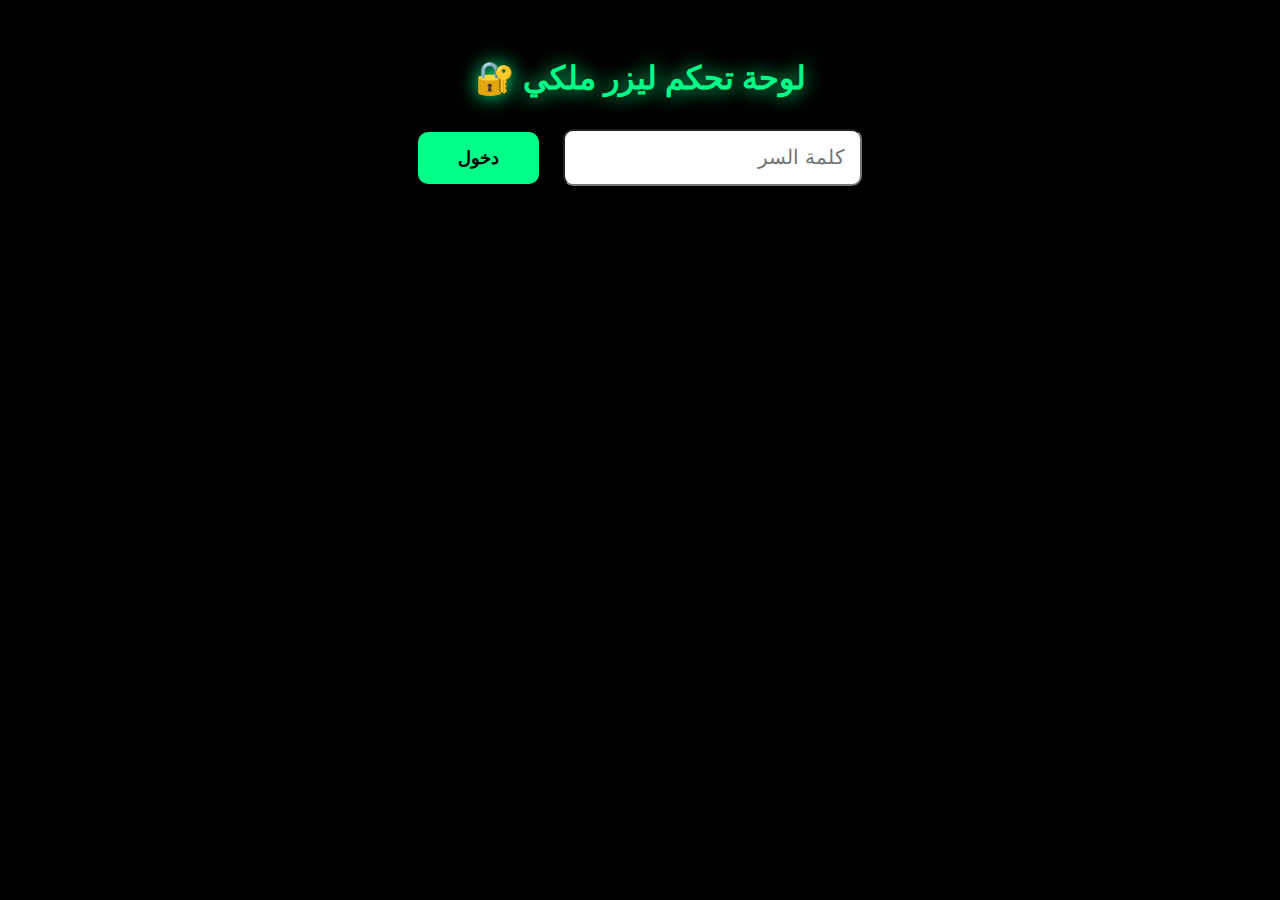
<file: admin.html>
<!DOCTYPE html>
<html lang="ar" dir="rtl">
<head>
  <meta charset="UTF-8">
  <meta name="viewport" content="width=device-width, initial-scale=1.0">
  <title>لوحة تحكم ليزر ملكي - سرية</title>
  <style>
    body { background:#000; color:#00ff88; font-family:Cairo; text-align:center; padding:30px; }
    input, button { margin:10px; padding:15px; font-size:18px; border-radius:10px; }
    input[type="file"] { background:#111; color:#0f0; padding:20px; }
    button { background:#00ff88; color:#000; border:none; padding:15px 40px; font-weight:bold; cursor:pointer; }
    .neon { text-shadow: 0 0 20px #00ff88; }
  </style>
</head>
<body>
  <h1 class="neon">لوحة تحكم ليزر ملكي 🔐</h1>
  <input type="password" id="pass" placeholder="كلمة السر" style="padding:15px;font-size:20px;">
  <button onclick="check()">دخول</button>

  <div id="panel" style="display:none;margin-top:40px;">
    <h2 class="neon">أضف شغل جديد</h2>
    <input type="file" id="files" multiple accept="image/*,video/*"><br>
    <input type="text" id="price" placeholder="الثمن (مثلاً: 750 درهم - عرض خاص)" style="width:90%;"><br>
    <button onclick="add()">إضافة الشغل الجديد 🚀</button>
    <button onclick="clearAll()" style="background:#ff0055;margin:20px;">مسح الكل (احذر)</button>
    <p id="status" class="neon" style="margin-top:20px;font-size:22px;"></p>
  </div>

  <script>
    const PASS = "knbghka3mri"; // غيّرها إذا بغيتي

    function check() {
      if (document.getElementById('pass').value === PASS) {
        document.getElementById('panel').style.display = 'block';
        document.getElementById('pass').style.display = 'none';
        document.querySelector('button').style.display = 'none';
      } else alert("كلمة السر غلط يا ملكي 😤");
    }

    function add() {
      const files = document.getElementById('files').files;
      const price = document.getElementById('price').value || "الثمن على واتساب";
      if (files.length == 0) return alert("اختار صور أو فيديوهات الأول");

      let photos = JSON.parse(localStorage.getItem('laserPhotos') || '[]');
      let videos = JSON.parse(localStorage.getItem('laserVideos') || '[]');

      for (let file of files) {
        const reader = new FileReader();
        reader.onload = function(e) {
          const url = e.target.result;
          if (file.type.includes('image')) photos.push(url);
          if (file.type.includes('video')) videos.push(url);
          
          localStorage.setItem('lasersPhotos', JSON.stringify(photos));
          localStorage.setItem('laserVideos', JSON.stringify(videos));
          localStorage.setItem('laserPrice', price);

          document.getElementById('status').innerHTML = "تمت الإضافة بنجاح يا أسطورة 🔥";
          setTimeout(() => document.getElementById('status').innerHTML = "", 3000);
        }
        reader.readAsDataURL(file);
      }
    }

    function clearAll() {
      if (confirm("متأكد 100% تبغي تمسح الكل؟")) {
        localStorage.removeItem('laserPhotos');
        localStorage.removeItem('laserVideos');
        localStorage.removeItem('laserPrice');
        document.getElementById('status').innerHTML = "تم مسح الكل!";
      }
    }
  </script>
</body>
</html>
</file>
